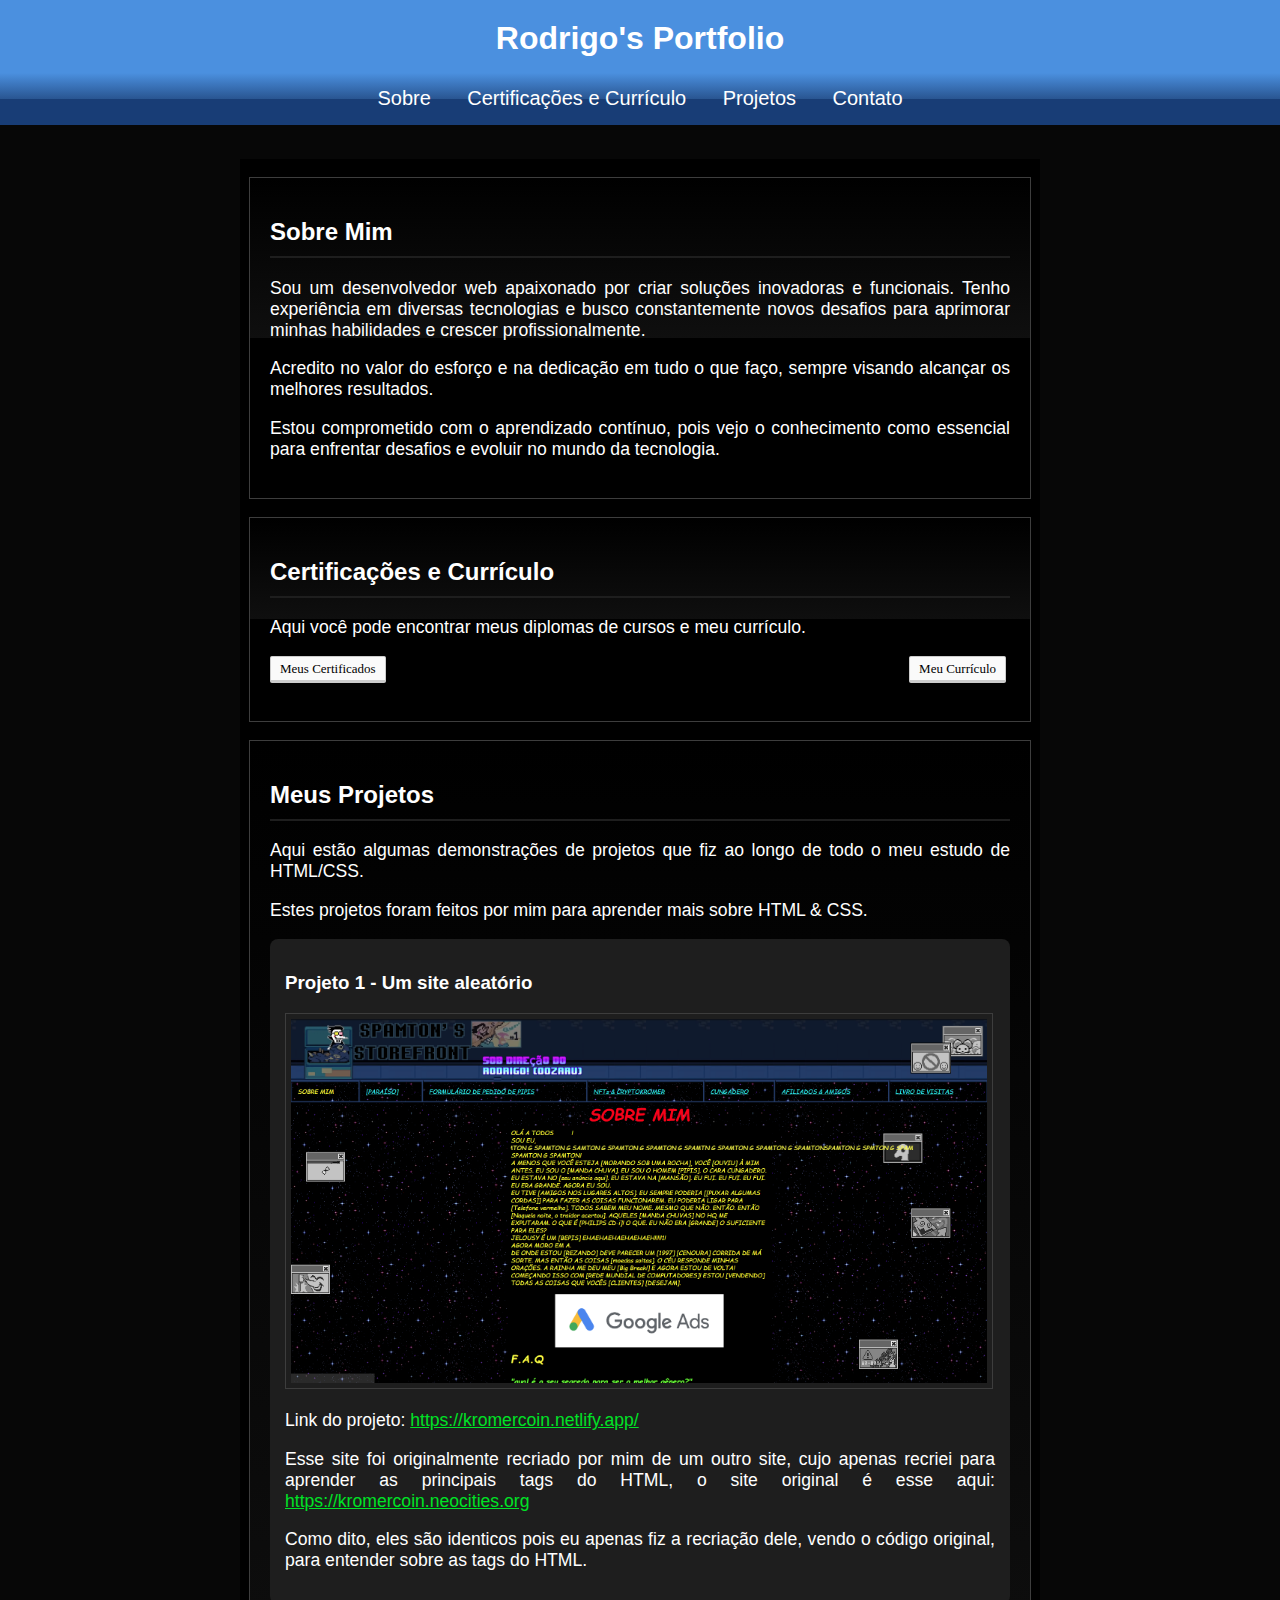
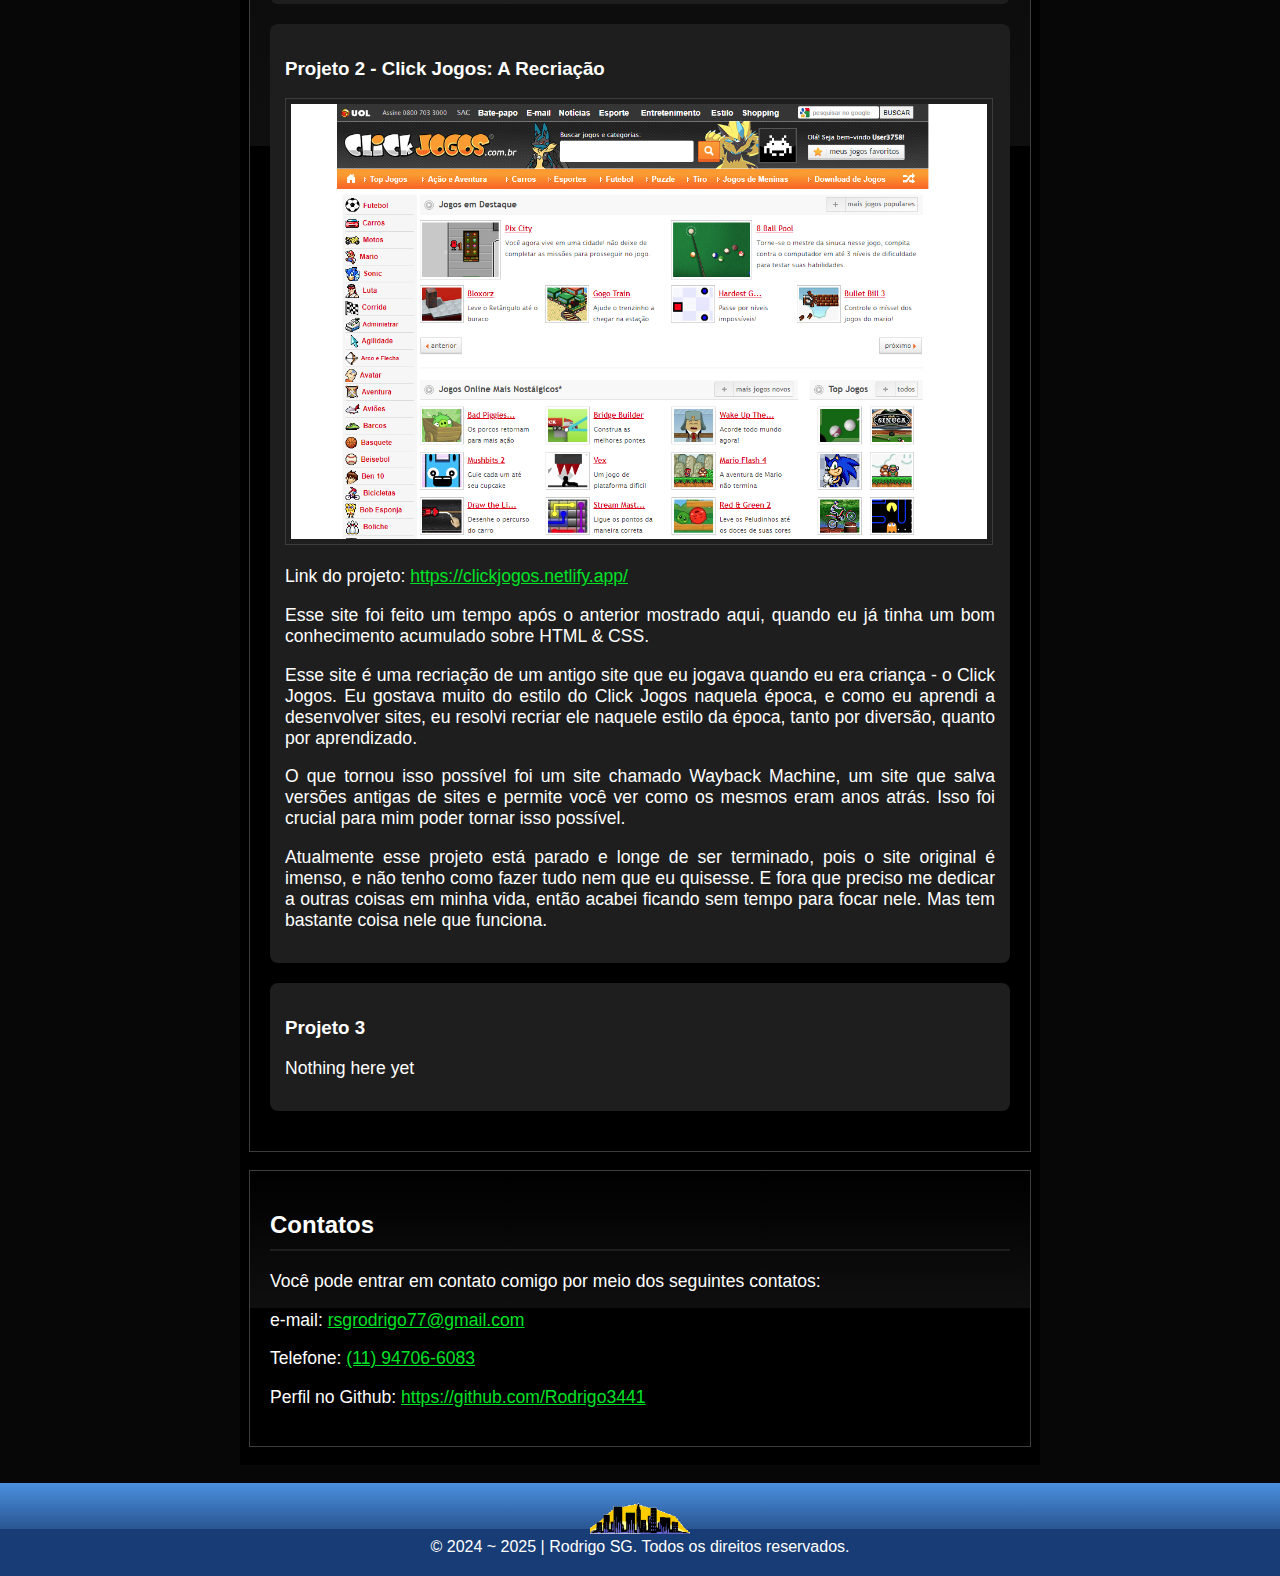
<file: index.html>
<!DOCTYPE html>
<html lang="pt-br">
<head>
    <meta charset="UTF-8">
    <meta name="viewport" content="width=device-width, initial-scale=1.0">
    <title>Portfólio</title>
    <link href="style.css" rel="stylesheet">
</head>
<body>
    <header>
        <h1>Rodrigo's Portfolio</h1>
        <nav>
            <ul>
                <li><a class="pagebtn" href="#about">Sobre</a></li>
								<li><a class="pagebtn" href="#certfications">Certificações e Currículo</a></li>
                <li><a class="pagebtn" href="#projects">Projetos</a></li>
                <li><a class="pagebtn" href="#contact">Contato</a></li>
            </ul>
        </nav>
    </header>
	<br>
    <div class="principalbox">
        <br>
        <div class="subbox">
            <section id="about">
            <h2>Sobre Mim</h2>
            <p>Sou um desenvolvedor web apaixonado por criar soluções inovadoras e funcionais. Tenho experiência em diversas tecnologias e busco constantemente novos desafios para aprimorar minhas habilidades e crescer profissionalmente.</p>
            <p>Acredito no valor do esforço e na dedicação em tudo o que faço, sempre visando alcançar os melhores resultados.</p>
            <p>Estou comprometido com o aprendizado contínuo, pois vejo o conhecimento como essencial para enfrentar desafios e evoluir no mundo da tecnologia.</p>
        </section></div>
  <br>
  <div class="subbox">
            <section id="certfications">
            <h2>Certificações e Currículo</h2>
            <p>Aqui você pode encontrar meus diplomas de cursos e meu currículo.</p>
			<p class="butsec"><a class="botaoon" href="mycertifications.html" title="Meus certificados">Meus Certificados</a><a class="botaoon" href="myresume.html" title="Meu Currículo">Meu Currículo</a></p>
        </section></div>
		<br>
<div class="subbox">
    <section id="projects">
        <h2>Meus Projetos</h2>
        <p>Aqui estão algumas demonstrações de projetos que fiz ao longo de todo o meu estudo de HTML/CSS.</p>
        <p>Estes projetos foram feitos por mim para aprender mais sobre HTML & CSS.</p>
        <div class="project">
            <h3>Projeto 1 - Um site aleatório</h3>
            <img src="images/project1.png">
            <p>Link do projeto: <a title="Kromercoin" href="https://kromercoin.netlify.app/" target="_blank">https://kromercoin.netlify.app/</a></p>
            <p>Esse site foi originalmente recriado por mim de um outro site, cujo apenas recriei para aprender as principais tags do HTML, o site original é esse aqui: <a href="https://kromercoin.neocities.org" target="_blank">https://kromercoin.neocities.org</a></p>
            <p>Como dito, eles são identicos pois eu apenas fiz a recriação dele, vendo o código original, para entender sobre as tags do HTML.</p>
        </div>
        <div class="project">
            <h3>Projeto 2 - Click Jogos: A Recriação</h3>
            <img src="images/project2.png">
            <p>Link do projeto: <a title="Click Jogos" href="https://clickjogos.netlify.app/" target="_blank">https://clickjogos.netlify.app/</a></p>
			<p>Esse site foi feito um tempo após o anterior mostrado aqui, quando eu já tinha um bom conhecimento acumulado sobre HTML & CSS.</p>
			<p>Esse site é uma recriação de um antigo site que eu jogava quando eu era criança - o Click Jogos. Eu gostava muito do estilo do Click Jogos naquela época, e como eu aprendi a desenvolver sites, eu resolvi recriar ele naquele estilo da época, tanto por diversão, quanto por aprendizado.</p>
			<p>O que tornou isso possível foi um site chamado Wayback Machine, um site que salva versões antigas de sites e permite você ver como os mesmos eram anos atrás. Isso foi crucial para mim poder tornar isso possível.</p>
			<p>Atualmente esse projeto está parado e longe de ser terminado, pois o site original é imenso, e não tenho como fazer tudo nem que eu quisesse. E fora que preciso me dedicar a outras coisas em minha vida, então acabei ficando sem tempo para focar nele. Mas tem bastante coisa nele que funciona.
        </div>
        <div class="project">
            <h3>Projeto 3</h3>
            <p>Nothing here yet</p>
        </div>
    </section>
</div>
<br>
<div class="subbox">
    <section id="contact">
        <h2>Contatos</h2>
		<p>Você pode entrar em contato comigo por meio dos seguintes contatos:</p>
        <p>e-mail: <a href="mailto:rsgrodrigo77@gmail.com">rsgrodrigo77@gmail.com</a></p>
		<p>Telefone: <a href="tel:+1194706-6083">(11) 94706-6083</a></p>
		<p>Perfil no Github: <a href="https://github.com/Rodrigo3441" title="Rodrigo">https://github.com/Rodrigo3441</a>
    </section>
	</div><br>
</div>
<br>
    <footer>
	<img src="images/city.gif"><br>
        © 2024 ~ 2025 | Rodrigo SG. Todos os direitos reservados.
		
    </footer>

</body>
</html>
</file>
<file: style.css>
/* Estilos Gerais */
body {
    font-family: 'Trebuchet MS', 'Lucida Sans Unicode', 'Lucida Grande', 'Lucida Sans', Arial, sans-serif;
    color: #ffffff;
    background-color: #070707;
    margin:0;
}

header {
    background-color: #4b90df;
    padding-top: 20px;
    text-align: center;
    max-width: 100%;
    margin: 0 auto;    
}

header h1 {
    margin: 0;
}
nav {
    line-height: 50px;
    text-align: center;
    background:linear-gradient(to bottom,#4b90df 0%,#295591 50%,#183d76 50%,#183d76 100%);
}
nav ul {
    list-style-type: none;
    padding: 0;
}

nav ul li {
    display: inline;
    margin: 0 10px;
}

nav ul li a {
    color: #ffffff;
    text-decoration: none;
}

nav ul li a:hover {
    text-decoration: underline;
}

section {
    padding: 20px;
    max-width: 800px;
    margin: 0 auto;
}

section h2 {
    border-bottom: 2px solid #1e1e1e;
    padding-bottom: 10px;
}

.project {
    margin-bottom: 20px;
    padding: 15px;
    background-color: #1e1e1e;
    border-radius: 8px;
}

footer {
    background:linear-gradient(to bottom,#4b90df 0%,#295591 50%,#183d76 50%,#183d76 100%);
    padding: 20px;
    text-align: center;
    max-width: 100%;
    margin: 0 auto;
}
.principalbox {
    margin: 0 auto;
    max-width: 800px;
    background-color: rgb(0 ,0, 0);
    color: #ffffff;
}
.subbox {
    margin: 0 auto;
    max-width: 780px;
    border: 1px solid #3d3d3d;
    background:linear-gradient(to bottom,#000000,#0f0f0f 50%,#000000 50%,#000000 100%);

}

.pagebtn {
    margin: 0;
    font-size: 20px;
    padding: 6px;
}
.pagebtn:hover{
    padding: 5px;
    border-radius: 3px;
    border: 1px solid black;
    background: rgba(255, 255, 255, 0.15);
    text-decoration: none;
    color: #cccccc;
}

header img {
	float: right;
	max-width: 80px;
}
.subbox img {
    width: 98%;
    height: auto;
    padding: 5px;
    border: 1px solid #3d3d3d;
}
footer img {
	max-width: 100px;
}
  a {
    color: #00e226;
  }
  a:hover {
    color: #01991a;
  }
  p {
	text-align: justify; 
    font-size: 1.1em;
  }
  .absent {
	  position: fixed;
	  top: 10px;
	  left: 10px;
	  background-color: #000000;
	  border: 1px solid #ffffff;
	  border-radius: 5px 5px 5px 5px;
	  font-size: 20px;
	  color: #ffff00;
	  padding:10px;
  }

/* Estilos Responsivos */
@media (max-width: 768px) {
    nav ul li {
        display: block;
        margin: 10px 0;
        line-height: 40px;
        text-align: left;
    }
    h1 {
        text-align: left;
    }
	header img {
	float: right;
	max-width: 80px;
}
}
/*botão da paginação ativo*/
a.botaoon {
  display: inline-block; padding: 3px 9px 3px 9px; border: 1px solid #CCCCCC; border-width:1px 1px 3px 1px; background-color: #FAFAFA; color: #000000; font-family: Trebuchet MS; font-size: 13px; text-decoration: none; border-radius: 2px; height: 17px; line-height: 17px; margin-right: 4px;
}
a.botaoon:hover {
  background-color: #F4F4F4;
  color: #555555;
  text-decoration: none !important;
}

a.botaoon:active {
  background-color: #F2F2F2;
  color: #555555;
  text-decoration: none;
  border-width:1px 1px 2px 1px;
  height: 18px; line-height: 17px;
}
a.botaoon:active span {
  position: relative;
  top: 1px;
}

.butsec {
	justify-content: space-between;
	display: flex;
}
</file>
